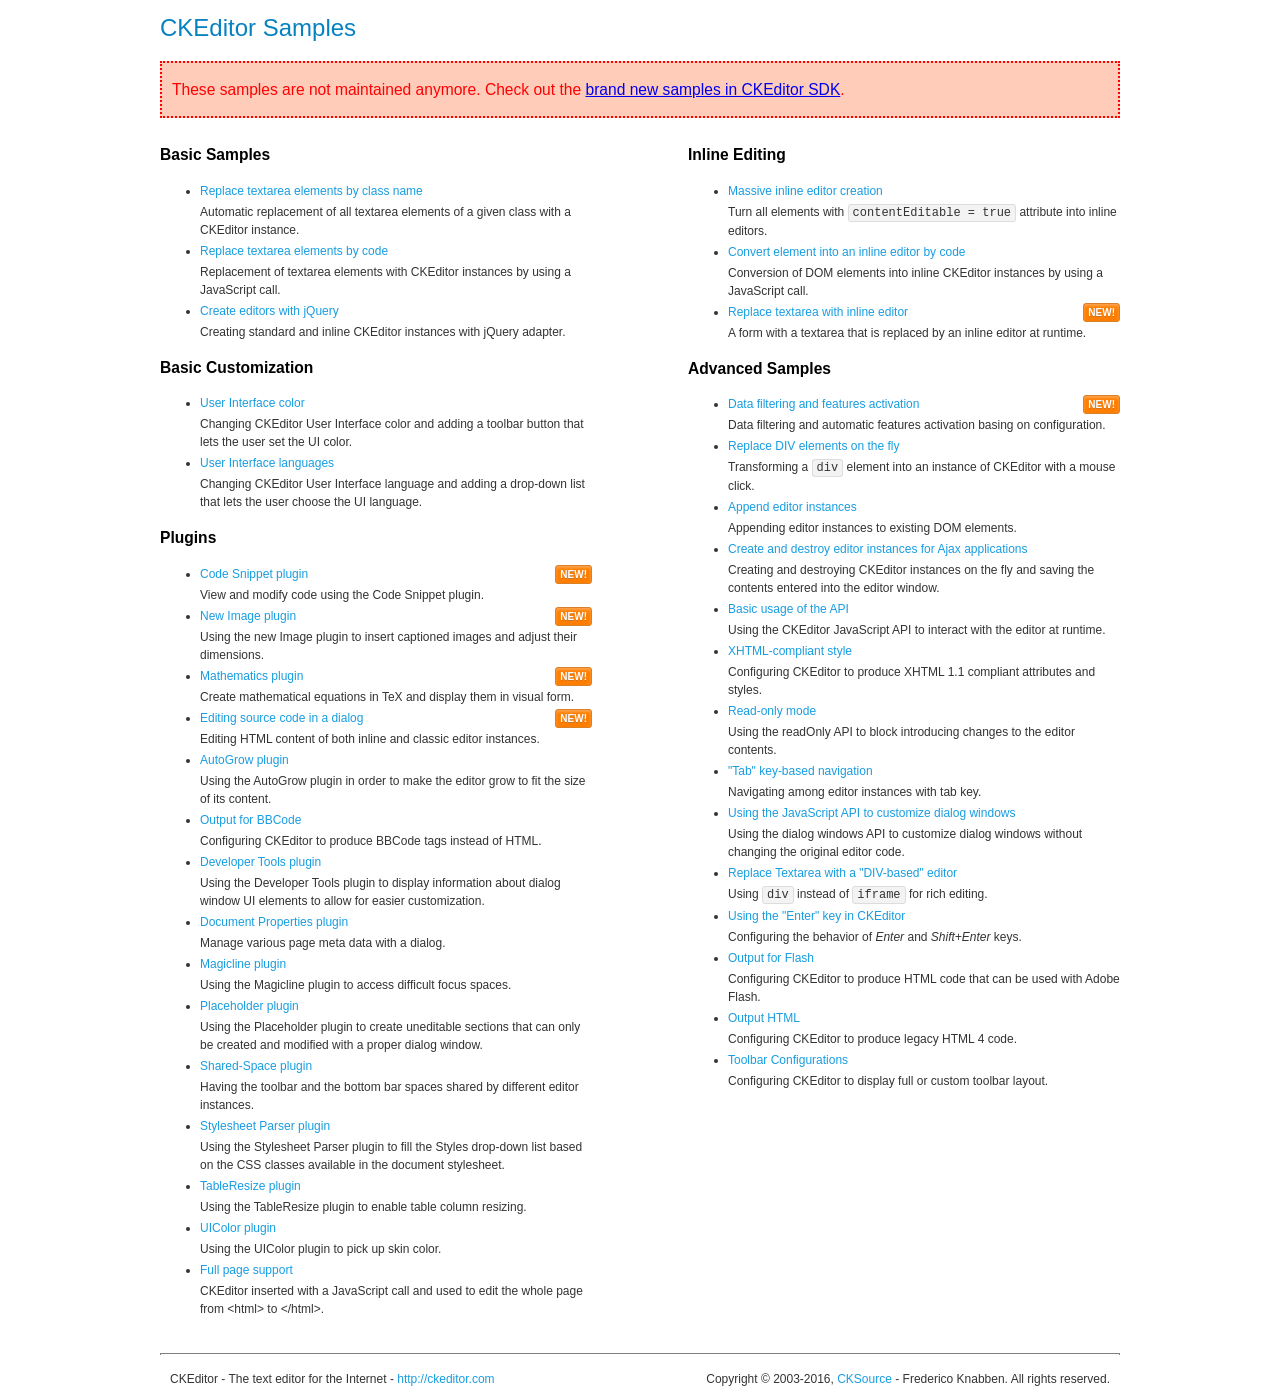
<file: admin/ckeditor/samples/old/index.html>
﻿<!DOCTYPE html>
<!--
Copyright (c) 2003-2016, CKSource - Frederico Knabben. All rights reserved.
For licensing, see LICENSE.md or http://ckeditor.com/license
-->
<html>
<head>
	<meta charset="utf-8">
	<title>CKEditor Samples</title>
	<link rel="stylesheet" href="sample.css">
</head>
<body>
	<h1 class="samples">
		CKEditor Samples
	</h1>
	<div class="warning deprecated">
		These samples are not maintained anymore. Check out the <a href="http://sdk.ckeditor.com/">brand new samples in CKEditor SDK</a>.
	</div>
	<div class="twoColumns">
		<div class="twoColumnsLeft">
			<h2 class="samples">
				Basic Samples
			</h2>
			<dl class="samples">
				<dt><a class="samples" href="replacebyclass.html">Replace textarea elements by class name</a></dt>
				<dd>Automatic replacement of all textarea elements of a given class with a CKEditor instance.</dd>

				<dt><a class="samples" href="replacebycode.html">Replace textarea elements by code</a></dt>
				<dd>Replacement of textarea elements with CKEditor instances by using a JavaScript call.</dd>

				<dt><a class="samples" href="jquery.html">Create editors with jQuery</a></dt>
				<dd>Creating standard and inline CKEditor instances with jQuery adapter.</dd>
			</dl>

			<h2 class="samples">
				Basic Customization
			</h2>
			<dl class="samples">
				<dt><a class="samples" href="uicolor.html">User Interface color</a></dt>
				<dd>Changing CKEditor User Interface color and adding a toolbar button that lets the user set the UI color.</dd>

				<dt><a class="samples" href="uilanguages.html">User Interface languages</a></dt>
				<dd>Changing CKEditor User Interface language and adding a drop-down list that lets the user choose the UI language.</dd>
			</dl>


			<h2 class="samples">Plugins</h2>
<dl class="samples">
<dt><a class="samples" href="codesnippet/codesnippet.html">Code Snippet plugin</a> <span class="new">New!</span></dt>
<dd>View and modify code using the Code Snippet plugin.</dd>

<dt><a class="samples" href="image2/image2.html">New Image plugin</a> <span class="new">New!</span></dt>
<dd>Using the new Image plugin to insert captioned images and adjust their dimensions.</dd>

<dt><a class="samples" href="mathjax/mathjax.html">Mathematics plugin</a> <span class="new">New!</span></dt>
<dd>Create mathematical equations in TeX and display them in visual form.</dd>

<dt><a class="samples" href="sourcedialog/sourcedialog.html">Editing source code in a dialog</a> <span class="new">New!</span></dt>
<dd>Editing HTML content of both inline and classic editor instances.</dd>

<dt><a class="samples" href="autogrow/autogrow.html">AutoGrow plugin</a></dt>
<dd>Using the AutoGrow plugin in order to make the editor grow to fit the size of its content.</dd>

<dt><a class="samples" href="bbcode/bbcode.html">Output for BBCode</a></dt>
<dd>Configuring CKEditor to produce BBCode tags instead of HTML.</dd>

<dt><a class="samples" href="devtools/devtools.html">Developer Tools plugin</a></dt>
<dd>Using the Developer Tools plugin to display information about dialog window UI elements to allow for easier customization.</dd>

<dt><a class="samples" href="docprops/docprops.html">Document Properties plugin</a></dt>
<dd>Manage various page meta data with a dialog.</dd>

<dt><a class="samples" href="magicline/magicline.html">Magicline plugin</a></dt>
<dd>Using the Magicline plugin to access difficult focus spaces.</dd>

<dt><a class="samples" href="placeholder/placeholder.html">Placeholder plugin</a></dt>
<dd>Using the Placeholder plugin to create uneditable sections that can only be created and modified with a proper dialog window.</dd>

<dt><a class="samples" href="sharedspace/sharedspace.html">Shared-Space plugin</a></dt>
<dd>Having the toolbar and the bottom bar spaces shared by different editor instances.</dd>

<dt><a class="samples" href="stylesheetparser/stylesheetparser.html">Stylesheet Parser plugin</a></dt>
<dd>Using the Stylesheet Parser plugin to fill the Styles drop-down list based on the CSS classes available in the document stylesheet.</dd>

<dt><a class="samples" href="tableresize/tableresize.html">TableResize plugin</a></dt>
<dd>Using the TableResize plugin to enable table column resizing.</dd>

<dt><a class="samples" href="uicolor/uicolor.html">UIColor plugin</a></dt>
<dd>Using the UIColor plugin to pick up skin color.</dd>

<dt><a class="samples" href="wysiwygarea/fullpage.html">Full page support</a></dt>
<dd>CKEditor inserted with a JavaScript call and used to edit the whole page from &lt;html&gt; to &lt;/html&gt;.</dd>
</dl>
		</div>
		<div class="twoColumnsRight">
			<h2 class="samples">
				Inline Editing
			</h2>
			<dl class="samples">
				<dt><a class="samples" href="inlineall.html">Massive inline editor creation</a></dt>
				<dd>Turn all elements with <code>contentEditable = true</code> attribute into inline editors.</dd>

				<dt><a class="samples" href="inlinebycode.html">Convert element into an inline editor by code</a></dt>
				<dd>Conversion of DOM elements into inline CKEditor instances by using a JavaScript call.</dd>

				<dt><a class="samples" href="inlinetextarea.html">Replace textarea with inline editor</a> <span class="new">New!</span></dt>
				<dd>A form with a textarea that is replaced by an inline editor at runtime.</dd>

				
			</dl>

			<h2 class="samples">
				Advanced Samples
			</h2>
			<dl class="samples">
				<dt><a class="samples" href="datafiltering.html">Data filtering and features activation</a> <span class="new">New!</span></dt>
				<dd>Data filtering and automatic features activation basing on configuration.</dd>

				<dt><a class="samples" href="divreplace.html">Replace DIV elements on the fly</a></dt>
				<dd>Transforming a <code>div</code> element into an instance of CKEditor with a mouse click.</dd>

				<dt><a class="samples" href="appendto.html">Append editor instances</a></dt>
				<dd>Appending editor instances to existing DOM elements.</dd>

				<dt><a class="samples" href="ajax.html">Create and destroy editor instances for Ajax applications</a></dt>
				<dd>Creating and destroying CKEditor instances on the fly and saving the contents entered into the editor window.</dd>

				<dt><a class="samples" href="api.html">Basic usage of the API</a></dt>
				<dd>Using the CKEditor JavaScript API to interact with the editor at runtime.</dd>

				<dt><a class="samples" href="xhtmlstyle.html">XHTML-compliant style</a></dt>
				<dd>Configuring CKEditor to produce XHTML 1.1 compliant attributes and styles.</dd>

				<dt><a class="samples" href="readonly.html">Read-only mode</a></dt>
				<dd>Using the readOnly API to block introducing changes to the editor contents.</dd>

				<dt><a class="samples" href="tabindex.html">"Tab" key-based navigation</a></dt>
				<dd>Navigating among editor instances with tab key.</dd>


				
<dt><a class="samples" href="dialog/dialog.html">Using the JavaScript API to customize dialog windows</a></dt>
<dd>Using the dialog windows API to customize dialog windows without changing the original editor code.</dd>

<dt><a class="samples" href="divarea/divarea.html">Replace Textarea with a &quot;DIV-based&quot; editor</a></dt>
<dd>Using <code>div</code> instead of <code>iframe</code> for rich editing.</dd>

<dt><a class="samples" href="enterkey/enterkey.html">Using the &quot;Enter&quot; key in CKEditor</a></dt>
<dd>Configuring the behavior of <em>Enter</em> and <em>Shift+Enter</em> keys.</dd>

<dt><a class="samples" href="htmlwriter/outputforflash.html">Output for Flash</a></dt>
<dd>Configuring CKEditor to produce HTML code that can be used with Adobe Flash.</dd>

<dt><a class="samples" href="htmlwriter/outputhtml.html">Output HTML</a></dt>
<dd>Configuring CKEditor to produce legacy HTML 4 code.</dd>

<dt><a class="samples" href="toolbar/toolbar.html">Toolbar Configurations</a></dt>
<dd>Configuring CKEditor to display full or custom toolbar layout.</dd>

			</dl>
		</div>
	</div>
	<div id="footer">
		<hr>
		<p>
			CKEditor - The text editor for the Internet - <a class="samples" href="http://ckeditor.com/">http://ckeditor.com</a>
		</p>
		<p id="copy">
			Copyright &copy; 2003-2016, <a class="samples" href="http://cksource.com/">CKSource</a> - Frederico Knabben. All rights reserved.
		</p>
	</div>
</body>
</html>
</file>
<file: admin/ckeditor/samples/old/sample.css>
/*
Copyright (c) 2003-2016, CKSource - Frederico Knabben. All rights reserved.
For licensing, see LICENSE.md or http://ckeditor.com/license
*/

html, body, h1, h2, h3, h4, h5, h6, div, span, blockquote, p, address, form, fieldset, img, ul, ol, dl, dt, dd, li, hr, table, td, th, strong, em, sup, sub, dfn, ins, del, q, cite, var, samp, code, kbd, tt, pre
{
	line-height: 1.5;
}

body
{
	padding: 10px 30px;
}

input, textarea, select, option, optgroup, button, td, th
{
	font-size: 100%;
}

pre
{
	-moz-tab-size: 4;
	tab-size: 4;
}

pre, code, kbd, samp, tt
{
	font-family: monospace,monospace;
	font-size: 1em;
}

body {
	width: 960px;
	margin: 0 auto;
}

code
{
	background: #f3f3f3;
	border: 1px solid #ddd;
	padding: 1px 4px;
	border-radius: 3px;
}

abbr
{
	border-bottom: 1px dotted #555;
	cursor: pointer;
}

.new, .beta
{
	text-transform: uppercase;
	font-size: 10px;
	font-weight: bold;
	padding: 1px 4px;
	margin: 0 0 0 5px;
	color: #fff;
	float: right;
	border-radius: 3px;
}

.new
{
	background: #FF7E00;
	border: 1px solid #DA8028;
	text-shadow: 0 1px 0 #C97626;

	box-shadow: 0 2px 3px 0 #FFA54E inset;
}

.beta
{
	background: #18C0DF;
	border: 1px solid #19AAD8;
	text-shadow: 0 1px 0 #048CAD;
	font-style: italic;

	box-shadow: 0 2px 3px 0 #50D4FD inset;
}

h1.samples
{
	color: #0782C1;
	font-size: 200%;
	font-weight: normal;
	margin: 0;
	padding: 0;
}

h1.samples a
{
	color: #0782C1;
	text-decoration: none;
	border-bottom: 1px dotted #0782C1;
}

.samples a:hover
{
	border-bottom: 1px dotted #0782C1;
}

h2.samples
{
	color: #000000;
	font-size: 130%;
	margin: 15px 0 0 0;
	padding: 0;
}

p, blockquote, address, form, pre, dl, h1.samples, h2.samples
{
	margin-bottom: 15px;
}

ul.samples
{
	margin-bottom: 15px;
}

.clear
{
	clear: both;
}

fieldset
{
	margin: 0;
	padding: 10px;
}

body, input, textarea
{
	color: #333333;
	font-family: Arial, Helvetica, sans-serif;
}

body
{
	font-size: 75%;
}

a.samples
{
	color: #189DE1;
	text-decoration: none;
}

form
{
	margin: 0;
	padding: 0;
}

pre.samples
{
	background-color: #F7F7F7;
	border: 1px solid #D7D7D7;
	overflow: auto;
	padding: 0.25em;
	white-space: pre-wrap; /* CSS 2.1 */
	word-wrap: break-word; /* IE7 */
}

#footer
{
	clear: both;
	padding-top: 10px;
}

#footer hr
{
	margin: 10px 0 15px 0;
	height: 1px;
	border: solid 1px gray;
	border-bottom: none;
}

#footer p
{
	margin: 0 10px 10px 10px;
	float: left;
}

#footer #copy
{
	float: right;
}

#outputSample
{
	width: 100%;
	table-layout: fixed;
}

#outputSample thead th
{
	color: #dddddd;
	background-color: #999999;
	padding: 4px;
	white-space: nowrap;
}

#outputSample tbody th
{
	vertical-align: top;
	text-align: left;
}

#outputSample pre
{
	margin: 0;
	padding: 0;
}

.description
{
	border: 1px dotted #B7B7B7;
	margin-bottom: 10px;
	padding: 10px 10px 0;
	overflow: hidden;
}

label
{
	display: block;
	margin-bottom: 6px;
}

/**
 *	CKEditor editables are automatically set with the "cke_editable" class
 *	plus cke_editable_(inline|themed) depending on the editor type.
 */

/* Style a bit the inline editables. */
.cke_editable.cke_editable_inline
{
	cursor: pointer;
}

/* Once an editable element gets focused, the "cke_focus" class is
   added to it, so we can style it differently. */
.cke_editable.cke_editable_inline.cke_focus
{
	box-shadow: inset 0px 0px 20px 3px #ddd, inset 0 0 1px #000;
	outline: none;
	background: #eee;
	cursor: text;
}

/* Avoid pre-formatted overflows inline editable. */
.cke_editable_inline pre
{
	white-space: pre-wrap;
	word-wrap: break-word;
}

/**
 *	Samples index styles.
 */

.twoColumns,
.twoColumnsLeft,
.twoColumnsRight
{
	overflow: hidden;
}

.twoColumnsLeft,
.twoColumnsRight
{
	width: 45%;
}

.twoColumnsLeft
{
	float: left;
}

.twoColumnsRight
{
	float: right;
}

dl.samples
{
	padding: 0 0 0 40px;
}
dl.samples > dt
{
	display: list-item;
	list-style-type: disc;
	list-style-position: outside;
	margin: 0 0 3px;
}
dl.samples > dd
{
	margin: 0 0 3px;
}
.warning
{
	color: #ff0000;
	background-color: #FFCCBA;
	border: 2px dotted #ff0000;
	padding: 15px 10px;
	margin: 10px 0;
}

.warning.deprecated {
	font-size: 1.3em;
}

/* Used on inline samples */

blockquote
{
	font-style: italic;
	font-family: Georgia, Times, "Times New Roman", serif;
	padding: 2px 0;
	border-style: solid;
	border-color: #ccc;
	border-width: 0;
}

.cke_contents_ltr blockquote
{
	padding-left: 20px;
	padding-right: 8px;
	border-left-width: 5px;
}

.cke_contents_rtl blockquote
{
	padding-left: 8px;
	padding-right: 20px;
	border-right-width: 5px;
}

img.right {
	border: 1px solid #ccc;
	float: right;
	margin-left: 15px;
	padding: 5px;
}

img.left {
	border: 1px solid #ccc;
	float: left;
	margin-right: 15px;
	padding: 5px;
}

.marker
{
	background-color: Yellow;
}
</file>
